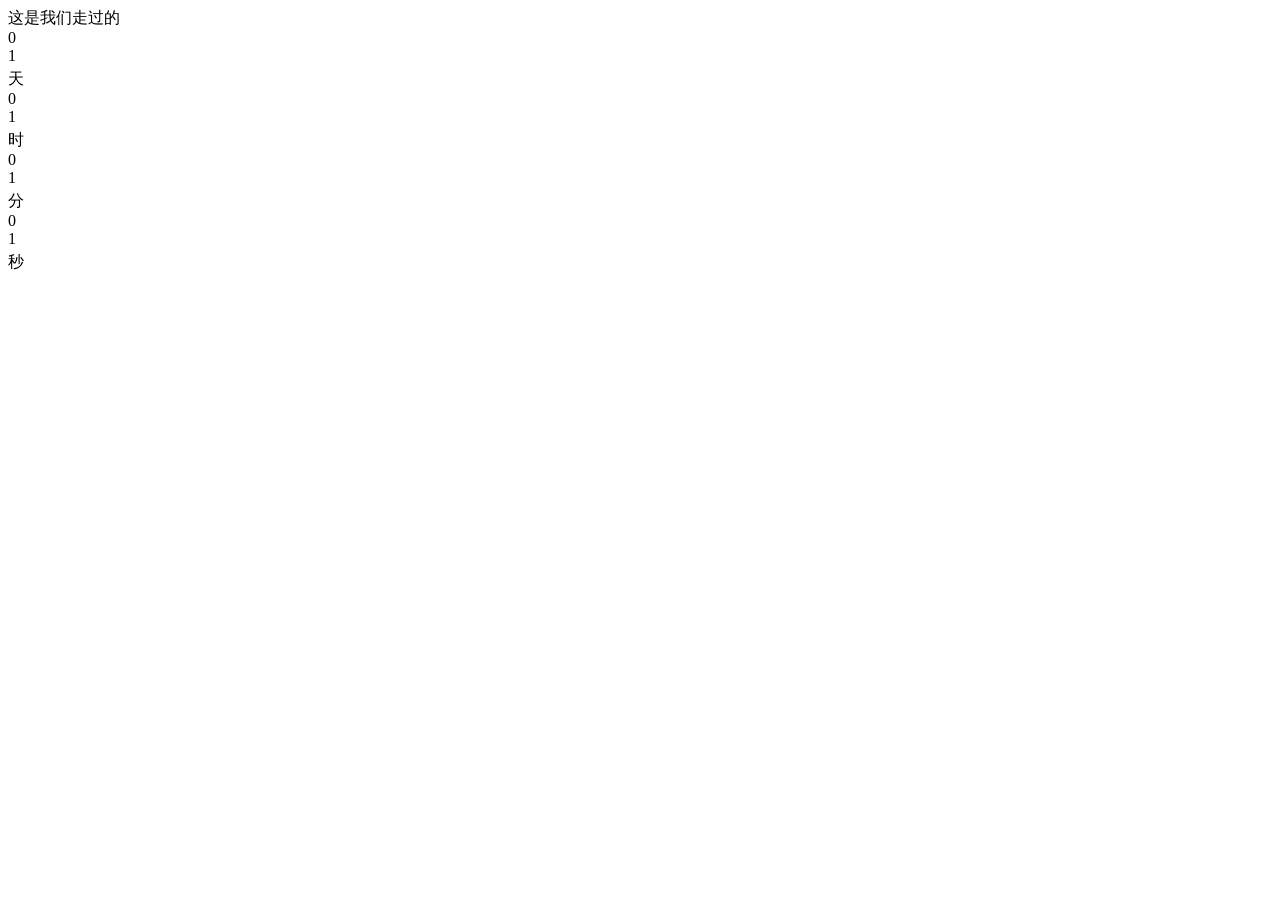
<file: templates/modules/home-counter.html>
<!DOCTYPE html>
<html xmlns:th="https://www.thymeleaf.org">
  <th:block th:fragment="home_counter">
    <section
      class="relative z-10 mx-auto mt-6 flex max-w-4xl flex-col items-center gap-4 px-4 text-center"
      x-data="counter()"
      th:attr="data-rel-date=${theme.config.home.relationship_start.date}, data-rel-hour=${theme.config.home.relationship_start.hour}, data-rel-minute=${theme.config.home.relationship_start.minute}, data-rel-second=${theme.config.home.relationship_start.second}"
    >
      <div class="text-xl font-semibold text-white drop-shadow">这是我们走过的</div>
      <div class="grid grid-cols-4 gap-2">
        <div class="rounded-lg bg-white/80 px-4 py-3 shadow backdrop-blur">
          <div class="relative h-10 leading-none" style="height: 2.5rem;">
            <div class="digit-roll text-3xl font-bold" data-unit="days">
              <div class="digit-roll-track">
                <div class="digit-roll-item">0</div>
                <div class="digit-roll-item">1</div>
              </div>
            </div>
          </div>
          <div class="text-xs text-gray-600">天</div>
        </div>
        <div class="rounded-lg bg-white/80 px-4 py-3 shadow backdrop-blur">
          <div class="relative h-10 leading-none" style="height: 2.5rem;">
            <div class="digit-roll text-3xl font-bold" data-unit="hours">
              <div class="digit-roll-track">
                <div class="digit-roll-item">0</div>
                <div class="digit-roll-item">1</div>
              </div>
            </div>
          </div>
          <div class="text-xs text-gray-600">时</div>
        </div>
        <div class="rounded-lg bg-white/80 px-4 py-3 shadow backdrop-blur">
          <div class="relative h-10 leading-none" style="height: 2.5rem;">
            <div class="digit-roll text-3xl font-bold" data-unit="minutes">
              <div class="digit-roll-track">
                <div class="digit-roll-item">0</div>
                <div class="digit-roll-item">1</div>
              </div>
            </div>
          </div>
          <div class="text-xs text-gray-600">分</div>
        </div>
        <div class="rounded-lg bg-white/80 px-4 py-3 shadow backdrop-blur">
          <div class="relative h-10 leading-none" style="height: 2.5rem;">
            <div class="digit-roll text-3xl font-bold" data-unit="seconds">
              <div class="digit-roll-track">
                <div class="digit-roll-item">0</div>
                <div class="digit-roll-item">1</div>
              </div>
            </div>
          </div>
          <div class="text-xs text-gray-600">秒</div>
        </div>
      </div>
    </section>
  </th:block>
</html>
</file>
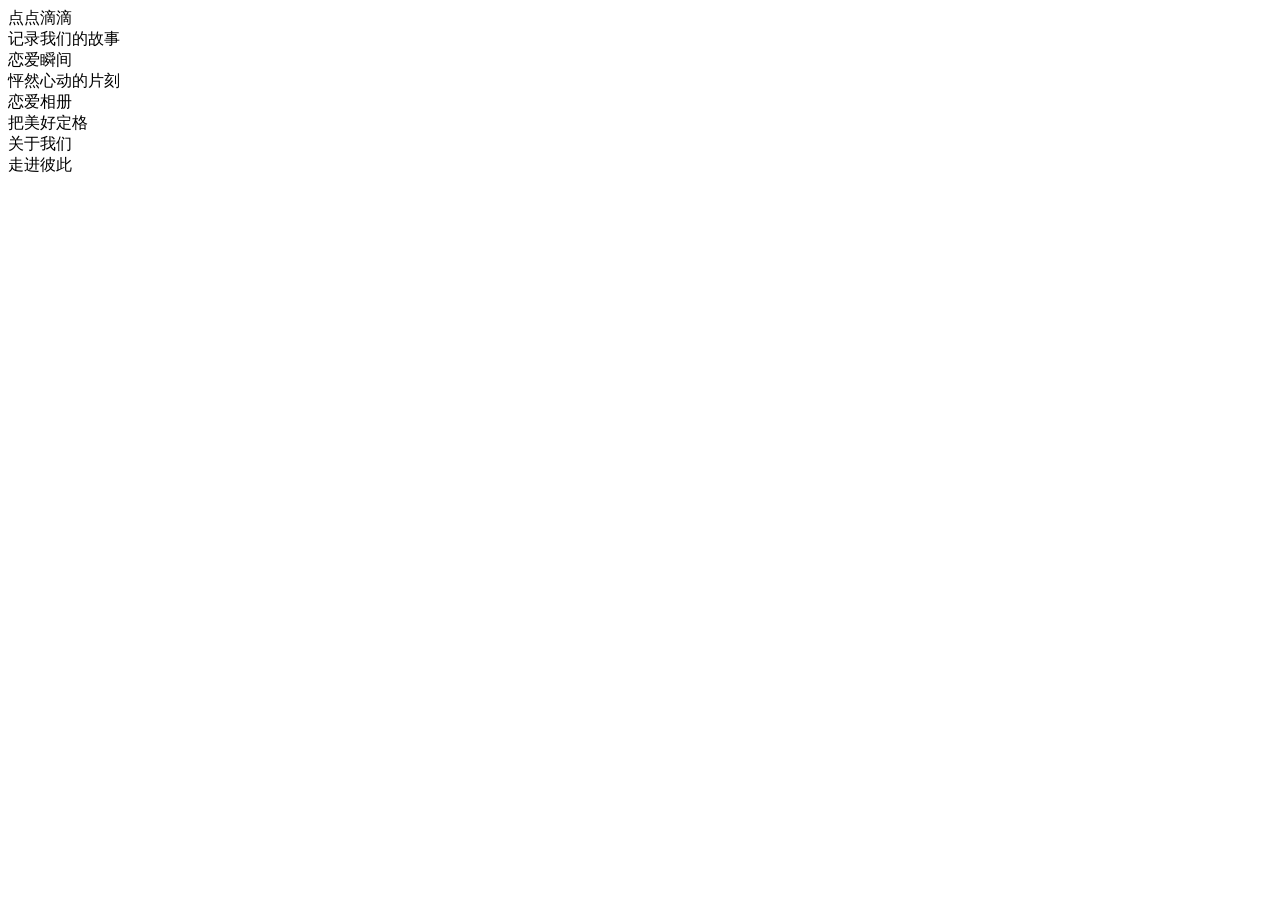
<file: templates/modules/home-sections.html>
<!DOCTYPE html>
<html xmlns:th="https://www.thymeleaf.org">
  <th:block th:fragment="home_sections">
    <section data-home-sections class="relative z-10 mx-auto my-24 grid w-full max-w-5xl grid-cols-1 gap-6 px-4 md:grid-cols-4">
      <!-- 点点滴滴（博文） -->
      <a
        th:href="@{${theme.config.home.sections.posts.link}}"
        class="group flex h-32 items-center justify-center rounded-xl bg-white/90 p-6 text-center shadow transition hover:shadow-lg"
      >
        <div>
          <div class="mb-2 text-2xl font-semibold text-gray-900" th:text="${theme.config.home.sections.posts.label}">点点滴滴</div>
          <div class="text-sm text-gray-500">记录我们的故事</div>
        </div>
      </a>
      <!-- 恋爱瞬间 -->
      <a
        th:href="@{${theme.config.home.sections.moments.link}}"
        class="group flex h-32 items-center justify-center rounded-xl bg-white/90 p-6 text-center shadow transition hover:shadow-lg"
      >
        <div>
          <div class="mb-2 text-2xl font-semibold text-gray-900" th:text="${theme.config.home.sections.moments.label}">恋爱瞬间</div>
          <div class="text-sm text-gray-500">怦然心动的片刻</div>
        </div>
      </a>
      <!-- 恋爱相册 -->
      <a
        th:href="@{${theme.config.home.sections.album.link}}"
        class="group flex h-32 items-center justify-center rounded-xl bg-white/90 p-6 text-center shadow transition hover:shadow-lg"
      >
        <div>
          <div class="mb-2 text-2xl font-semibold text-gray-900" th:text="${theme.config.home.sections.album.label}">恋爱相册</div>
          <div class="text-sm text-gray-500">把美好定格</div>
        </div>
      </a>
      <!-- 关于我们 -->
      <a
        th:href="@{${theme.config.home.sections.about.link}}"
        class="group flex h-32 items-center justify-center rounded-xl bg-white/90 p-6 text-center shadow transition hover:shadow-lg"
      >
        <div>
          <div class="mb-2 text-2xl font-semibold text-gray-900" th:text="${theme.config.home.sections.about.label}">关于我们</div>
          <div class="text-sm text-gray-500">走进彼此</div>
        </div>
      </a>
    </section>
  </th:block>
</html>
</file>
